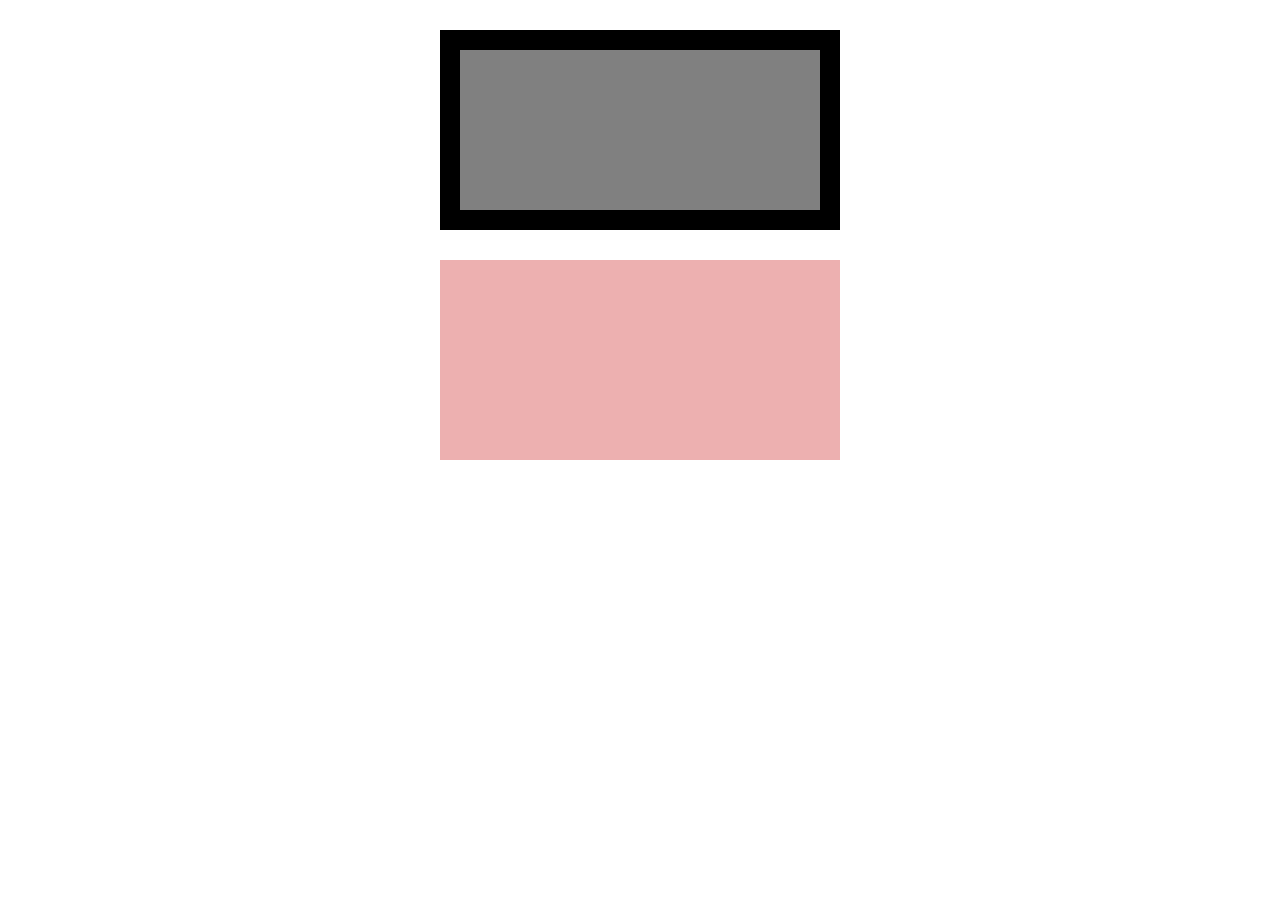
<file: css_box_sizing/index.html>
<!DOCTYPE html>
<html lang="en">
<head>
    <meta charset="UTF-8">
    <meta name="viewport" content="width=device-width, initial-scale=1.0">
    <link rel="stylesheet" href="style.css">
    <title>css</title>

</head>
<body>
        <div id="div-1" >
            
        </div>
        <div id="div-2" >
            
        </div>
</body>
</html>
</file>
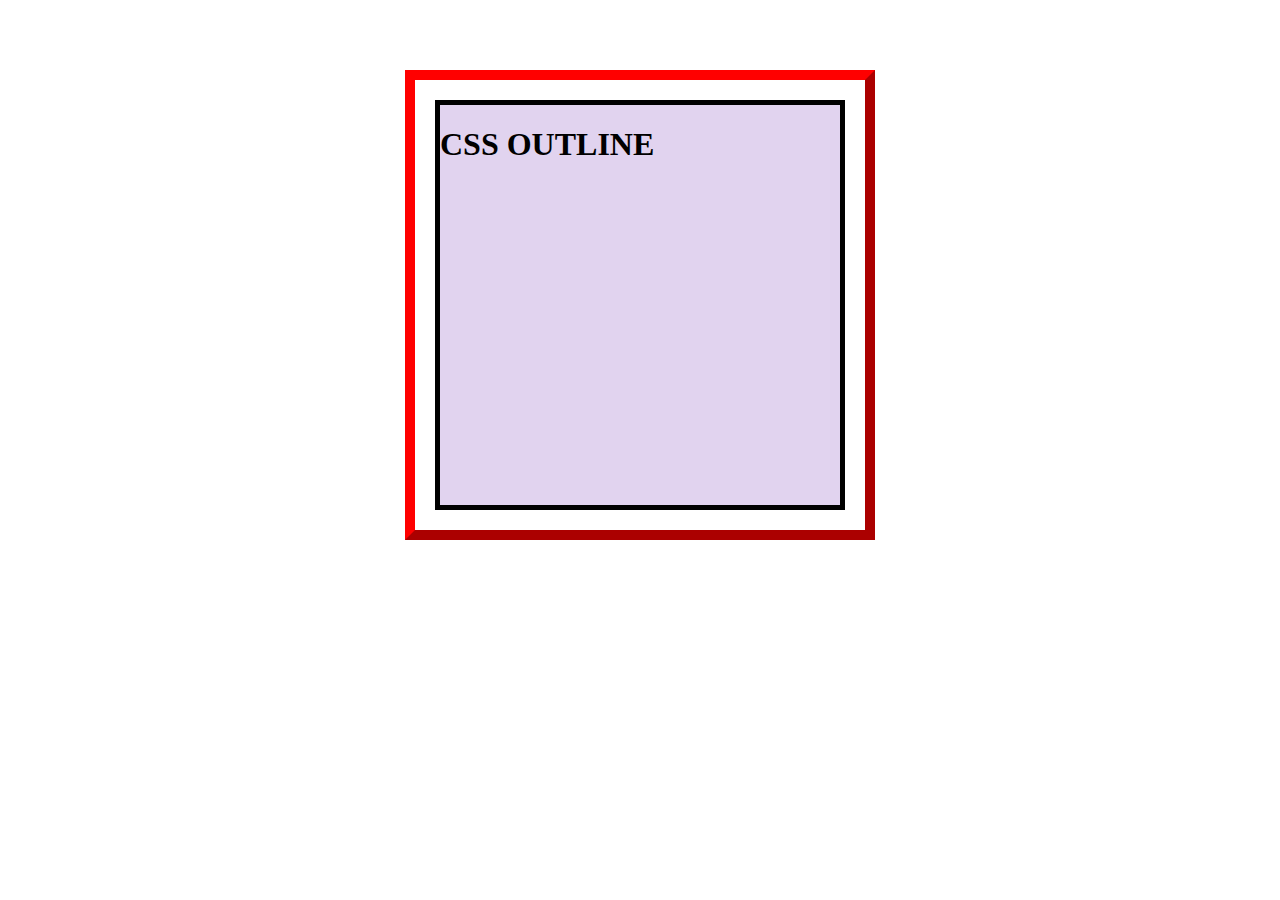
<file: Css_Outline/index.html>
<!DOCTYPE html>
<html lang="en">
<head>
    <meta charset="UTF-8">
    <meta name="viewport" content="width=device-width, initial-scale=1.0">
    <title>CSS</title>
    <link rel="stylesheet" href="style.css">
</head>
<body>
    <div id="first-div" >
        <h1>CSS OUTLINE</h1>
    </div>
</body>
</html>
</file>
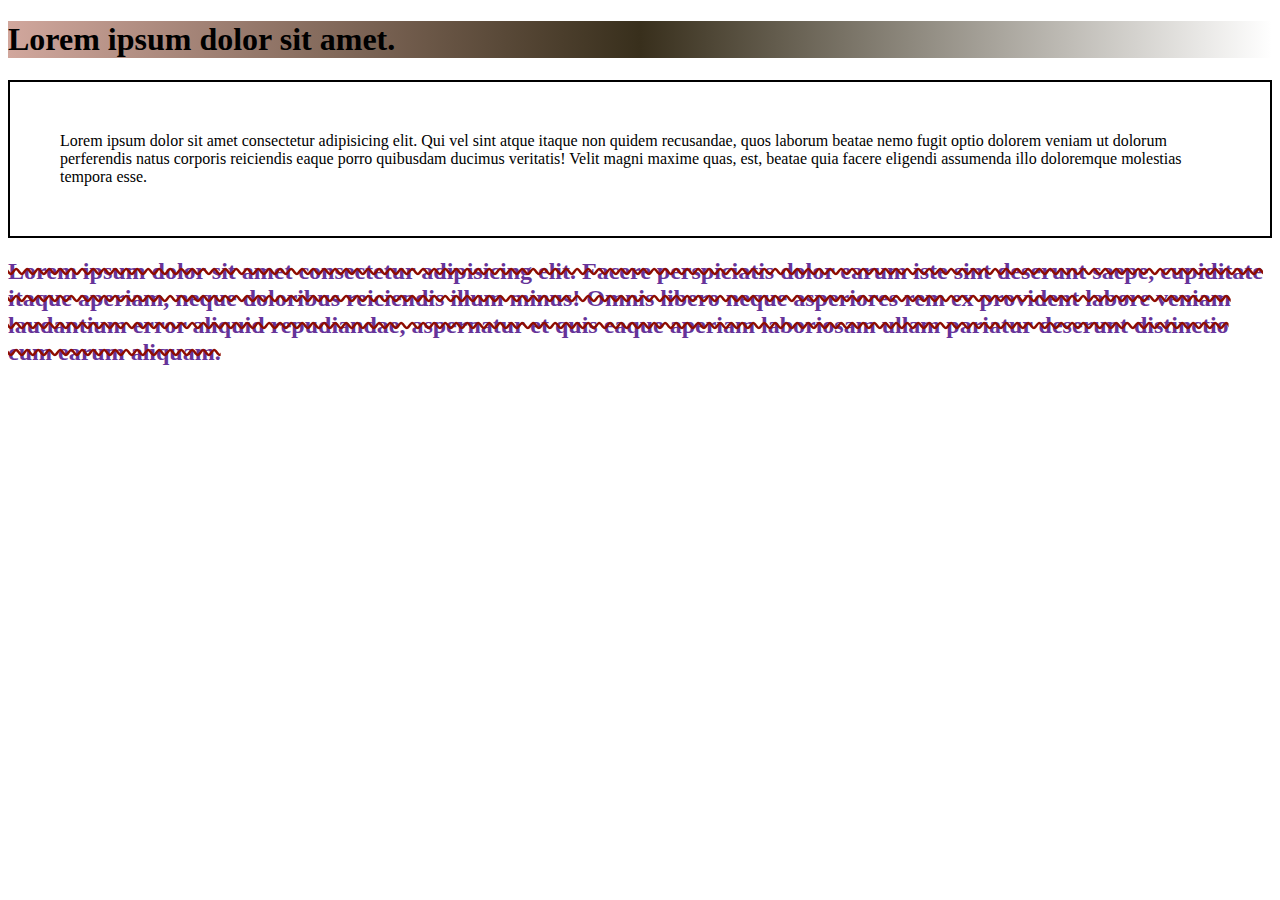
<file: text_formating/index.html>
<!DOCTYPE html>
<html lang="en">
<head>
    <meta charset="UTF-8">
    <meta name="viewport" content="width=device-width, initial-scale=1.0">
    <link rel="stylesheet" href="style.css">
    <title>css</title>
</head>
<body>
    <!-- text color -->

    <h1 id="h1-tag" >Lorem ipsum dolor sit amet.</h1>

    <div id="first-div" >
        <p>Lorem ipsum dolor sit amet consectetur adipisicing elit. Qui vel sint atque itaque non quidem recusandae, quos laborum beatae nemo fugit optio dolorem veniam ut dolorum perferendis natus corporis reiciendis eaque porro quibusdam ducimus veritatis! Velit magni maxime quas, est, beatae quia facere eligendi assumenda illo doloremque molestias tempora esse.</p>
    </div>

    <h2>Lorem ipsum dolor sit amet consectetur adipisicing elit. Facere perspiciatis dolor earum iste sint deserunt saepe, cupiditate itaque aperiam, neque doloribus reiciendis illum minus! Omnis libero neque asperiores rem ex provident labore veniam laudantium error aliquid repudiandae, aspernatur et quis eaque aperiam laboriosam ullam pariatur deserunt distinctio cum earum aliquam.</h2>


</body>
</html>
</file>
<file: css_box_sizing/style.css>
#div-1{
    width: 400px;
    height: 200px;
    background: gray;
    margin: 30px auto;
    padding: 30px;
    border: 20px solid black;
    box-sizing: border-box;
}

#div-2{
    width: 400px;
    height: 200px;
    margin: 30px auto;
    background: rgb(237, 176, 176);
}
</file>
<file: Css_Outline/style.css>
#first-div{
    width: 400px;
    height: 400px;
    background:rgb(225, 211, 239);
    ;margin: 100px auto;
    border: 5px solid black ;
    outline-width: 10px;
    outline-color: red;
    outline-style:outset;
    outline-offset: 20px;
}
</file>
<file: text_formating/style.css>
#h1-tag{
    background: linear-gradient(to right, #d1a79d, #382f1c,#fff);
}

#first-div p {
    /* width: 400px;
    height: 200px; */
    border: 2px solid black;
    padding: 50px;
    /* text-align: center; */
    /* text-align-last: initial ; */
    text-decoration: wavy;
}

h2{
    color: rebeccapurple;
    text-decoration: line-through;
    text-decoration-style: wavy;
    text-decoration-color: rgb(142, 12, 0);
}
</file>
